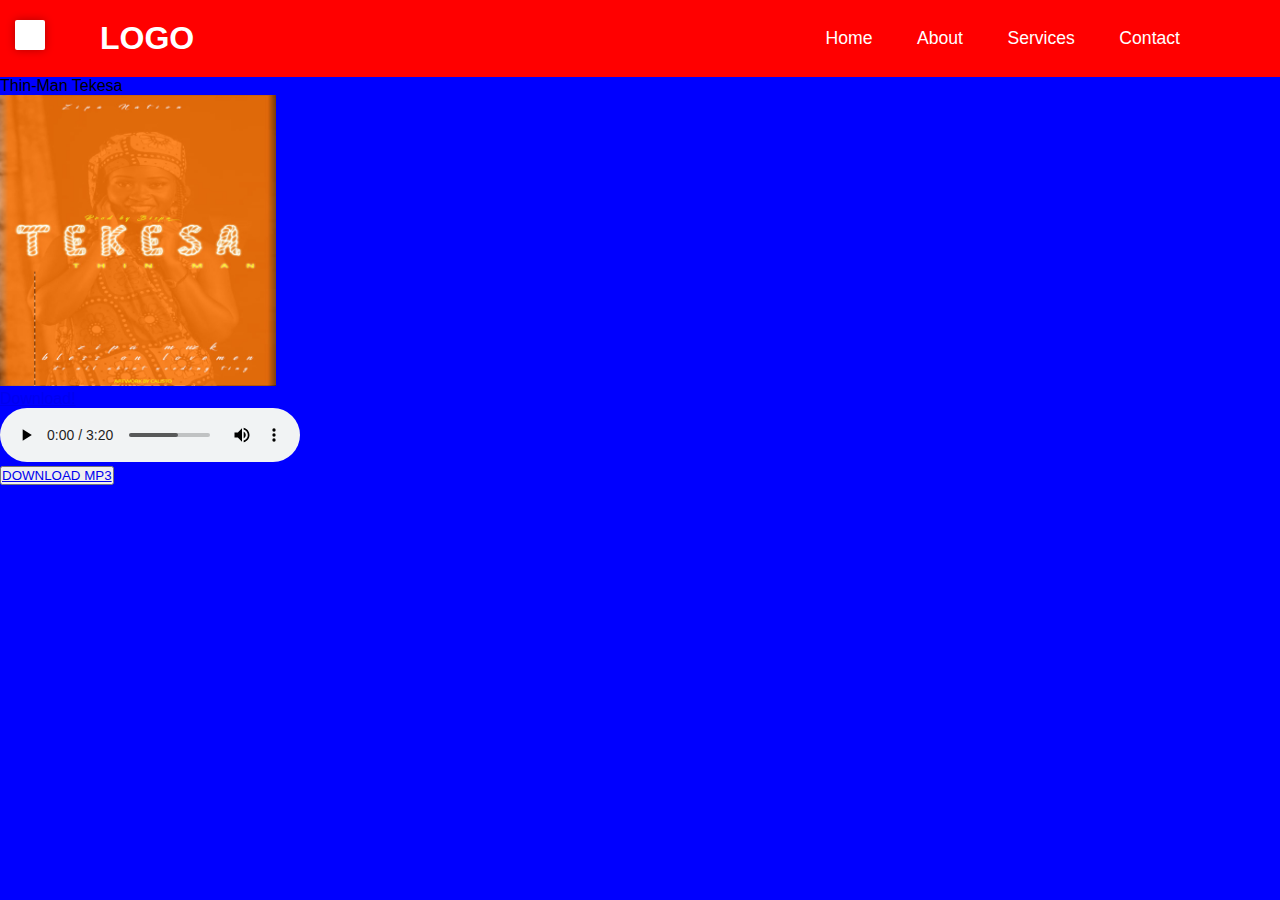
<file: music.html>
<!DOCTYPE html>
<html lang="en">


<head>
    <meta charset="UTF-8">
    <meta http-equiv="X-UA-compatible" content="IE=edge">
    <meta name="viewport" content="width=device-width,
    initial-scale=1.0">
    <title>MY ONLY LIBRARY</title>
    <link rel="stylesheet" href="style.css">
</head>
<body>
    

        <header>
    
            <h2 class="logo">LOGO</h2>
            <nav class="navigation">
                <a href="#">Home</a>
                <a href="#">About</a>
                <a href="#">Services</a>
                <a href="#">Contact</a>
            </nav>
    <body style=" background-color: blue;"
                    <input type="search" value="" id="search" onchange="openPage()">
                
        </header>
    
    
    <label>
        <input type="checkbox">
        <div class="toggle">
            <span class="top_line"></span>
            <span class="middle_line"></span>
            <span class="buttom_line"></span>
        </div>

        <div class="slide">
            <h1>MENU</h1>
            <ul>
                <li><a href="#"><i class="fas fa-tv"></i>dashboard</a></li>
                <li><a href="#"><i class="fas fa-tv"></i>dashboard</a></li>
                <li><a href="#"><i class="fas fa-tv"></i>dashboard</a></li>
                <li><a href="#"><i class="fas fa-tv"></i>dashboard</a></li>
                <li><a href="#"><i class="fas fa-tv"></i>dashboard</a></li>
                <li><a href="#"><i class="fas fa-tv"></i>dashboard</a></li>
            </ul>
        </div>
        <p>Thin-Man Tekesa</p>
        <p><img decoding="async" class="aligncenter" src="Thin-Man Tekesa.jpg" alt="20px" width="276" height="291" srcset="Thin-Man Tekesa.jpg" sizes="(max-width: 895px) 100vw, 895px"></a></p>
<a href="BIO PASTPAPERS Qs&As.pdf" download="BIO PASTPAPERS Qs&As.pdf">Download!</a>
        <p></p>
        <p>
            <div><audio controls=source src="Thin-Man Tekesa.mp3"></audio></div><p><button><a href="BIO PASTPAPERS Qs&As.pdf">DOWNLOAD MP3</a></button></p>
    </label>
</body>
<style>
.logo{
    font-size: 2em;
    color: #fff;
    user-select: none;
}

.navigation a {
    position: relative;
    font-size: 1.1em;
    color: #fff;
    text-decoration: none;
    font-weight: 500;
    margin-left: 40px;
}

.navigation a::after {
    content: '';
    position: absolute;
    left: 0;
    bottom: -6px;
    width: 100%;
    height: 3px;
    background: #fff;
    border-radius: 5px;
    transform: scaleX(0);
    transition: transform .5s;
}

.navigation a:hover::after {
    transform: scaleX(1);
}  
header {
    top: 0;
    left: 0;
    width: 100%;
    padding: 20px 100px;
    background: red;
    display: flex;
    justify-content: space-between;
    align-items: center;
    z-index: 99;
}
</style>
<script>
    function openPage() {
        var x = document.getElementById("search").value;
        if (x === "dog"){
            window.open("/music.html");
        }

        if ( x === "car"){
            window.open("/music.html");
        }
    }
</script>
</html>
</file>
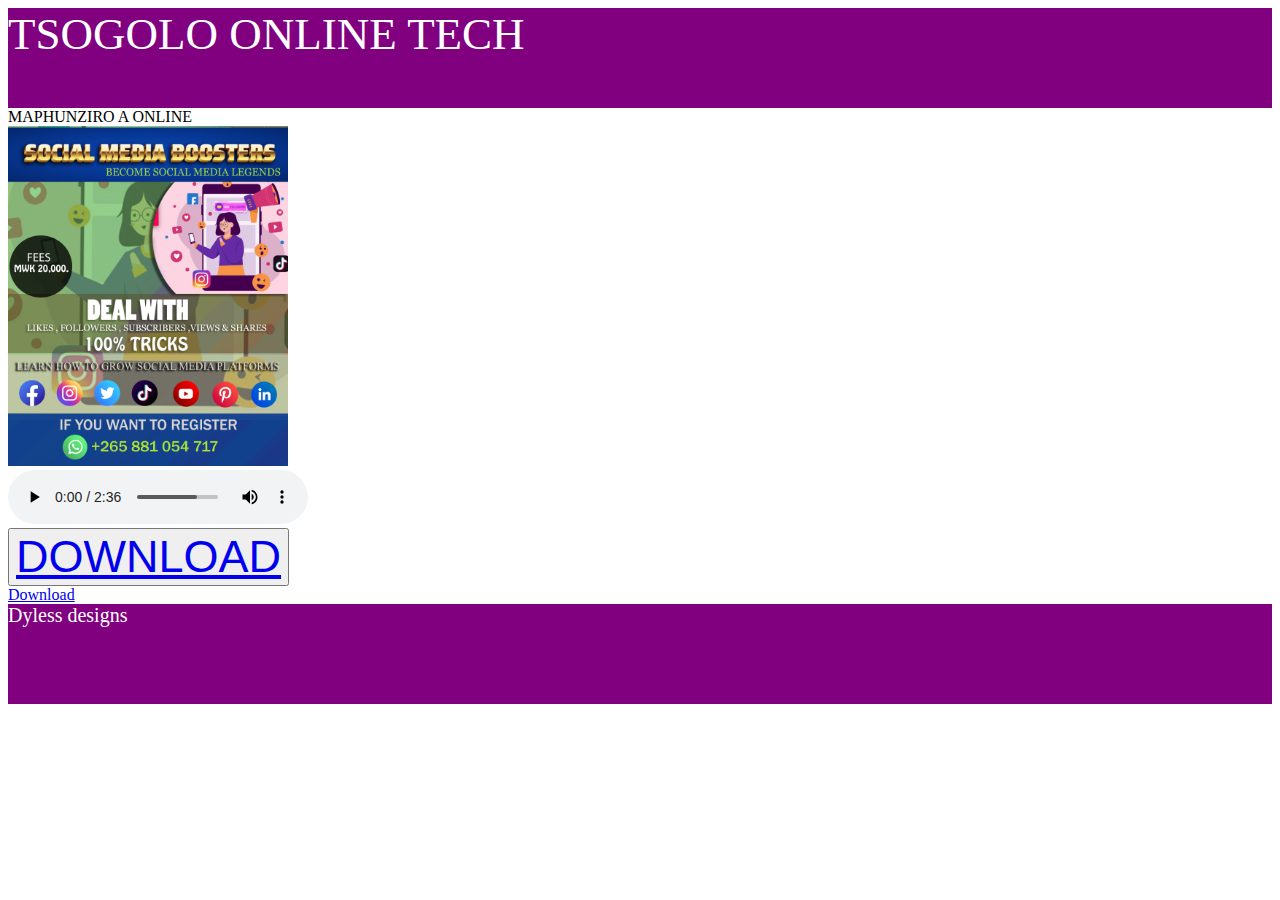
<file: sogo.html>
<!DOCTYPE html>
<html>
<head>
	<meta charset="utf-8">
	<meta name="viewport" content="width=device-width, initial-scale=1">
	<title>TSOGOLO HOMEPAGE</title>
	<link rel="stylesheet" type="text/css" href="sogo.css">
</head>
<body>
	<div id="one">
		TSOGOLO ONLINE TECH
	</div>
	<div>
		MAPHUNZIRO A ONLINE
	</div>
	<div id="ine">
		<img src="boost.jpg" style="width: 280px;">
	</div>
	<div id="two">
		<audio controls>
			<source src="Tuno_Mw_ft_Zonke_Too_Fresh-Ndidziwe (1).mp3" type="audio/mp3">
		</audio>
	</div>
	<div>
		<button style="font-size: 45px;"><a href="Tuno_Mw_ft_Zonke_Too_Fresh-Ndidziwe (1).mp3" download> DOWNLOAD</a></button>
	</div>
	<a href="Tuno_Mw_ft_Zonke_Too_Fresh-Ndidziwe (1).mp3" download="Tuno_Mw_ft_Zonke_Too_Fresh-Ndidziwe (1).mp3"> Download</a>
	<div id="ten">
		Dyless designs
	</div>

</body>
</html>
</file>
<file: style.css>
*{
    margin: 0;
    padding: 0;
    box-sizing: border-box;
    font-family: 'poppins',sans-serif;
}
body{
    background-color: #f2f2f2;
}
.slide{
    height: 100%;
    width: 180px;
    position: absolute;
    background-color: #fff;
    transition: 0.5s ease;
    transform: translateX(-180px);
}
h1{
    color: #8000ff;
    font-weight: 800;
    text-align: right;
    padding: 10px 0;
    padding-right: 30px;
    pointer-events: none;
}
ul li{
    list-style: none;
}
ul li a{
    color: #011a41;
    font-weight: 500;
    padding: 5px 0;
    display: block;
    text-transform: capitalize;
    text-decoration: none;
    transition: 0.2s ease-out;
}
ul li :hover a{
    color: #fff;
    background-color: #8000ff;

}
ul li a i{
    width: 40px;
    text-align: center;
}
input{
    display: none;
    visibility: hidden;
    -webkit-appearance: none;
}
.toggle{
    position: absolute;
    height: 30px;
    width: 30px;
    top: 20px;
    left: 15px;
    z-index: 1;
    cursor: pointer;
    border-radius: 2px;
    background-color: #fff;
    box-shadow: 0 0 10px rgba(0,0,0,0.3);
}
.toggle .common{
    position: absolute;
    height: 2px;
    width: 20px;
    background-color: #8000ff;
    border-radius: 50px;
    transition: 0.3s ease;
}
.toggle .top_line{
    top: 30%;
    left: 50%;
    transform: translate(-50%,-50%);
}
.toggle .middle_line{
    top: 50%;
    left: 50%;
    transform: translate(-50%,-50%);
}
.toggle .bottom_line{
    top: 70%;
    left: 50%;
    transform: translate(-50%,-50%);
}
input:checked ~ .toggle .top_line{
    left: 2px;
    top: 14px;
    width: 25px;
    transform: rotate(45deg);
}
input:checked ~ .toggle .bottom_line{
    left: 2px;
    top: 14px;
    width: 25px;
    transform: rotate(-45deg);
}
input:checked ~ .toggle .middle_line{
    opacity: 0;
    transform: translateX(20px);
}
input:checked ~ .slide{
    transform: translateX(0);
    box-shadow: 0 0 15px rgba(0,0,0,0.5);
}
</file>
<file: sogo.css>
#one {
	background-color: purple;
	width: 100%;
	height: 100px;
	color: white;
	font-size: 45px;
}

#two {
	background-color: white;
}

#ine {
	width: 100%;
}
#ten {
	background-color: purple;
	width: 100%;
	height: 100px;
	color: white;
	font-size: 20px;
}
</file>
